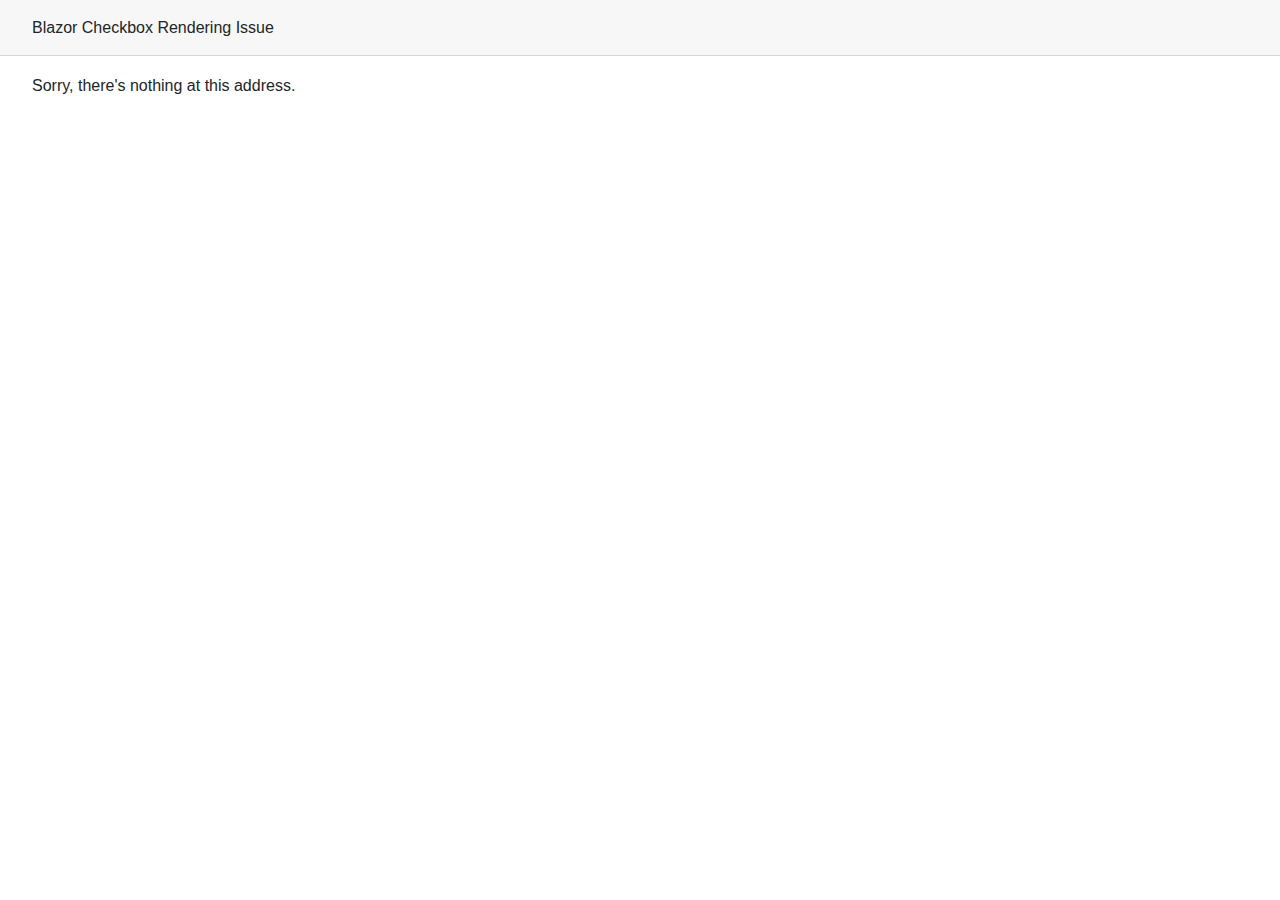
<file: BlazorCheckboxIssue/BlazorCheckboxIssue/wwwroot/index.html>
<!DOCTYPE html>
<html>

<head>
    <meta charset="utf-8" />
    <meta name="viewport" content="width=device-width, initial-scale=1.0, maximum-scale=1.0, user-scalable=no" />
    <title>BlazorCheckboxIssue</title>
    <base href="/" />
    <link href="css/bootstrap/bootstrap.min.css" rel="stylesheet" />
    <link href="css/app.css" rel="stylesheet" />
    <link href="BlazorCheckboxIssue.styles.css" rel="stylesheet" />
</head>

<body>
    <div id="app">Loading...</div>

    <div id="blazor-error-ui">
        An unhandled error has occurred.
        <a href="" class="reload">Reload</a>
        <a class="dismiss">🗙</a>
    </div>
    <script src="_framework/blazor.webassembly.js"></script>
</body>

</html>
</file>
<file: BlazorCheckboxIssue/BlazorCheckboxIssue/wwwroot/css/app.css>
﻿@import url('open-iconic/font/css/open-iconic-bootstrap.min.css');

html, body {
    font-family: 'Helvetica Neue', Helvetica, Arial, sans-serif;
}

a, .btn-link {
    color: #0366d6;
}

.btn-primary {
    color: #fff;
    background-color: #1b6ec2;
    border-color: #1861ac;
}

.content {
    padding-top: 1.1rem;
}

.valid.modified:not([type=checkbox]) {
    outline: 1px solid #26b050;
}

.invalid {
    outline: 1px solid red;
}

.validation-message {
    color: red;
}

#blazor-error-ui {
    background: lightyellow;
    bottom: 0;
    box-shadow: 0 -1px 2px rgba(0, 0, 0, 0.2);
    display: none;
    left: 0;
    padding: 0.6rem 1.25rem 0.7rem 1.25rem;
    position: fixed;
    width: 100%;
    z-index: 1000;
}

    #blazor-error-ui .dismiss {
        cursor: pointer;
        position: absolute;
        right: 0.75rem;
        top: 0.5rem;
    }
</file>
